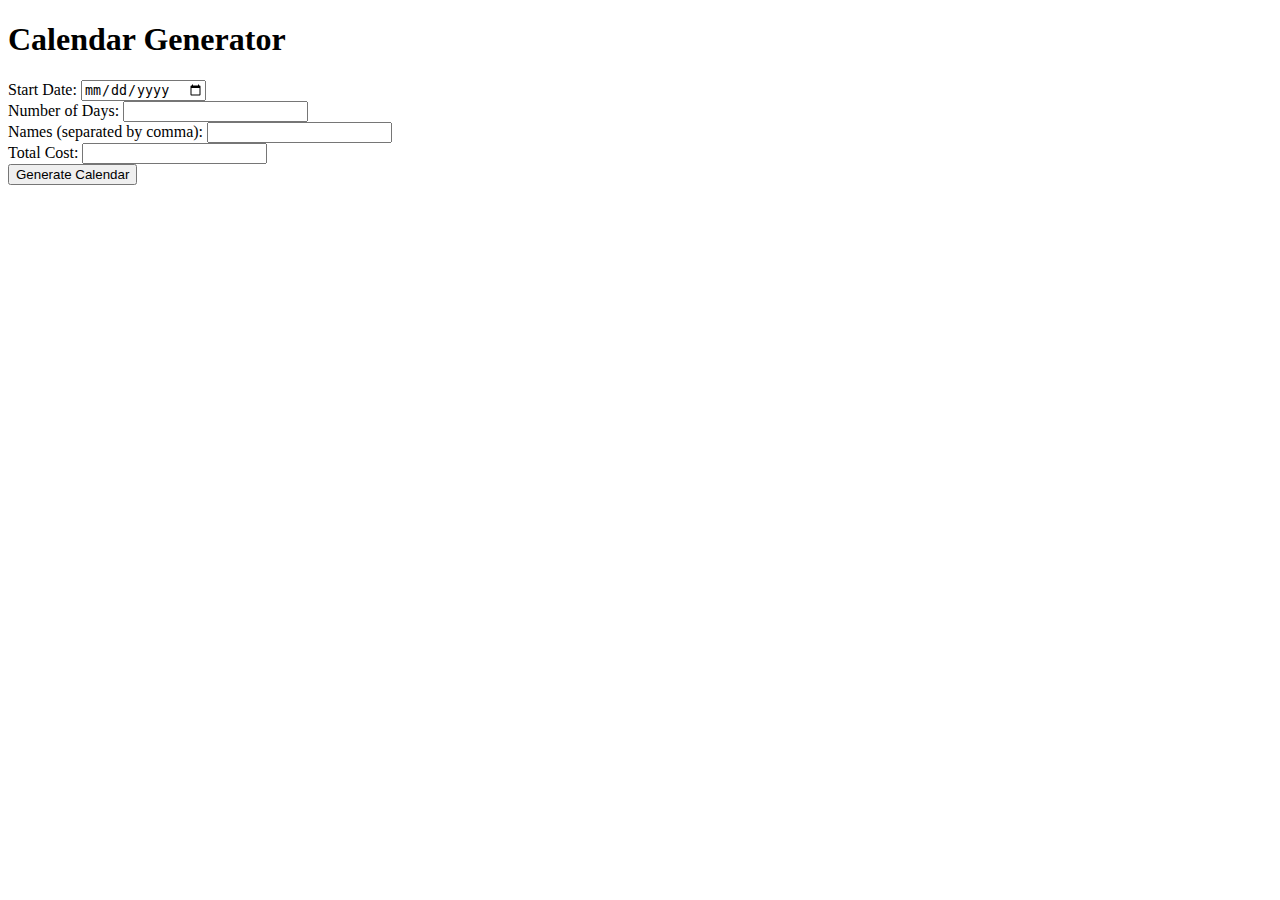
<file: CarWashShare/index.html>
<!DOCTYPE html>
<html>
    <head>
        <title>Calendar Generator</title>
        <meta charset="UTF-8">
        <meta name="viewport" content="width=device-width, initial-scale=1.0">
		<style>
			table { 
				width: 750px; 
				border-collapse: collapse; 
				margin:50px auto;
				}

			/* Zebra striping */
			tr:nth-of-type(odd) { 
				background: #eee; 
				}

			th { 
				background: #3498db; 
				color: white; 
				font-weight: bold; 
				}

			td, th { 
				padding: 10px; 
				border: 1px solid #ccc; 
				text-align: left; 
				font-size: 18px;
				}
		</style>
    </head>
    <body>
        <h1>Calendar Generator</h1>
        <form method="get" action="#" id="calendar-form">
            <label for="start-date">Start Date:</label>
            <input type="date" id="start-date" name="start-date"><br>
            <label for="num-days">Number of Days:</label>
            <input type="number" id="num-days" name="num-days"><br>
			<label for="names">Names (separated by comma):</label>
			<input type="text" id="names" name="names"><br>
			<label for="total-cost">Total Cost:</label>
			<input type="number" id="total-cost" name="total-cost" step="0.01"><br>
            <input type="submit" value="Generate Calendar">
        </form>
		<div id="summary"></div>
        <div id="calendar"></div>
        <script>
			// Get form and calendar elements
			const form = document.getElementById('calendar-form');
			const calendar = document.getElementById('calendar');
			const summary = document.getElementById('summary');

			// Add submit event listener to form
			form.addEventListener('submit', function(e) {
			    e.preventDefault(); // prevent form from submitting

			    // Get start date and number of days inputs
			    const startDateInput = document.getElementById('start-date');
			    const numDaysInput = document.getElementById('num-days');
				const names = document.getElementById('names').value.split(",");
				const totalCost = document.getElementById('total-cost').value;
				let nameDict = {}
				for (const name of names) {
					nameDict[name] = 0;
				}

			    // Parse input values
			    const startDate = new Date(startDateInput.value);
			    const numDays = parseInt(numDaysInput.value);

			    // Calculate end date
			    const endDate = new Date(startDate.getTime() + (numDays) * 24 * 60 * 60 * 1000);

			    // Generate calendar
			    const calendarHtml = generateCalendarHtml(startDate, endDate, names, nameDict);
			    calendar.innerHTML = calendarHtml;
				
				// Generate summary
				const summaryHtml = generateSummary(nameDict, totalCost);
				summary.innerHTML = summaryHtml;
				
				console.log(nameDict);
			});
			
			// Function to generate summary
			function generateSummary(nameDict, totalCost) {
				let sum = 0;
				
				for (const key in nameDict) {
					if (nameDict.hasOwnProperty(key)) {
						sum += nameDict[key];
					}
				}
				
				let tableHtml = '<h2>Cost Summary</h2><br><table><thead><tr><th>Name</th><th>Cost</th></tr></thead><tbody>'
				for (const name in nameDict) {
					if (nameDict.hasOwnProperty(name)) {
						let cost = (nameDict[name] / sum) * totalCost;
						cost = (Math.round(cost * 100) / 100).toFixed(2);
						tableHtml += `<tr><td>${name}</td><td>${cost}</td></tr>`;
					}
				}
				
				tableHtml += '</tbody></table>';
				return tableHtml;
			}

			// Function to generate calendar HTML
			function generateCalendarHtml(startDate, endDate, names, nameDict) {
				console.log("startDate:" + startDate);
				console.log("endDate:" + endDate);
			    let calendarHtml = '';
				let isFirstMonth = true;
				let isLastMonth = false;
				let nameIdx = 0;
				
			    // Loop through each month
			    for (let date = new Date(startDate.getFullYear(), startDate.getMonth(), 1); date <= endDate; date.setMonth(date.getMonth() + 1)) {
					console.log("processing Month:" + date);
					console.log("is date <= endDate?" + date <= endDate);
					if(new Date(date.getFullYear(), date.getMonth() + 1, 1) > endDate) {
						isLastMonth = true;
					}
				
			        // Get month and year
			        const month = date.toLocaleString('default', {
			            month: 'long'
			        });
			        const year = date.getFullYear();

			        // Generate month header
			        calendarHtml += `<h2>${month} ${year}</h2>`;

			        // Generate table header
			        calendarHtml += '<table><thead><tr>';
			        calendarHtml += '<th>Sun</th><th>Mon</th><th>Tue</th><th>Wed</th><th>Thu</th><th>Fri</th><th>Sat</th>';
			        calendarHtml += '</tr></thead><tbody>';

			        // Get first day of the month
			        const firstDayOfMonth = new Date(date.getFullYear(), date.getMonth(), 1);

			        // Generate table rows
					let dayOfMonth = startDate.getDate()+1;
					let firstDayOfMonthIndex = (startDate.getDay() + 1) % 7;
					if(!isFirstMonth) {
						dayOfMonth = 1;
						firstDayOfMonthIndex = firstDayOfMonth.getDay();
					}
					let lastDayOfMonth = new Date(date.getFullYear(), date.getMonth() + 1, 0).getDate();
					if(isLastMonth) {
						lastDayOfMonth = endDate.getDate();
					}
			        while (dayOfMonth <= lastDayOfMonth) {
			            calendarHtml += '<tr>';

			            // Generate cells for each day of the week
			            for (let i = 0; i < 7; i++) {
							// if firstMonth, then need to skip the first few days if the first day is not sunday
							if (isFirstMonth && i < firstDayOfMonthIndex) {
								calendarHtml += '<td></td>';
							} else if ((i >= firstDayOfMonthIndex || dayOfMonth > 1) && dayOfMonth <= lastDayOfMonth) {
								isFirstMonth = false;
								let currentName = names[nameIdx];
								calendarHtml += `<td>${dayOfMonth}<br>${currentName}</td>`;
								dayOfMonth++;
								nameDict[names[nameIdx]] = nameDict[names[nameIdx]] + 1;
								nameIdx = (nameIdx + 1) % (names.length);
			                } else {
			                    calendarHtml += '<td></td>';
			                }
			            }

			            calendarHtml += '</tr>';
			        }

			        calendarHtml += '</tbody></table>';
			    }

			    return calendarHtml;
			}
		</script>
    </body>
</html>
</file>
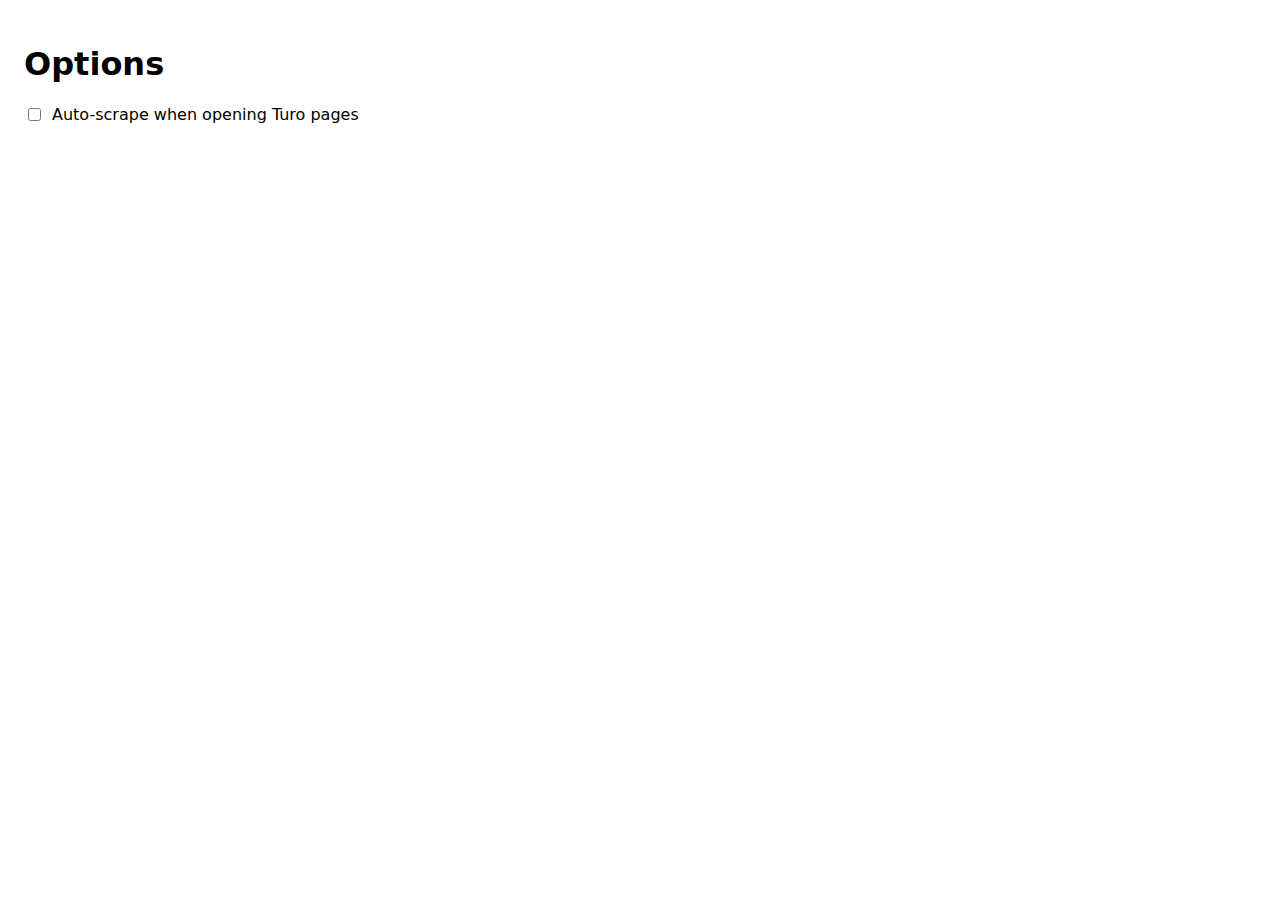
<file: TuroChromePlugin/options/options.html>
<!doctype html>
<html>
  <head>
    <meta charset="utf-8" />
    <meta name="viewport" content="width=device-width, initial-scale=1" />
    <title>Turo Fleet Manager - Options</title>
    <style>
      body { font-family: ui-sans-serif, system-ui, -apple-system, Segoe UI, Roboto, Helvetica, Arial; padding: 16px; }
      label { display: flex; align-items: center; gap: 8px; }
    </style>
  </head>
  <body>
    <h1>Options</h1>
    <label><input type="checkbox" id="autoScrapeOnOpen" /> Auto-scrape when opening Turo pages</label>
    <p id="status" style="color:#6b7280"></p>
    <script src="options.js"></script>
  </body>
  </html>
</file>
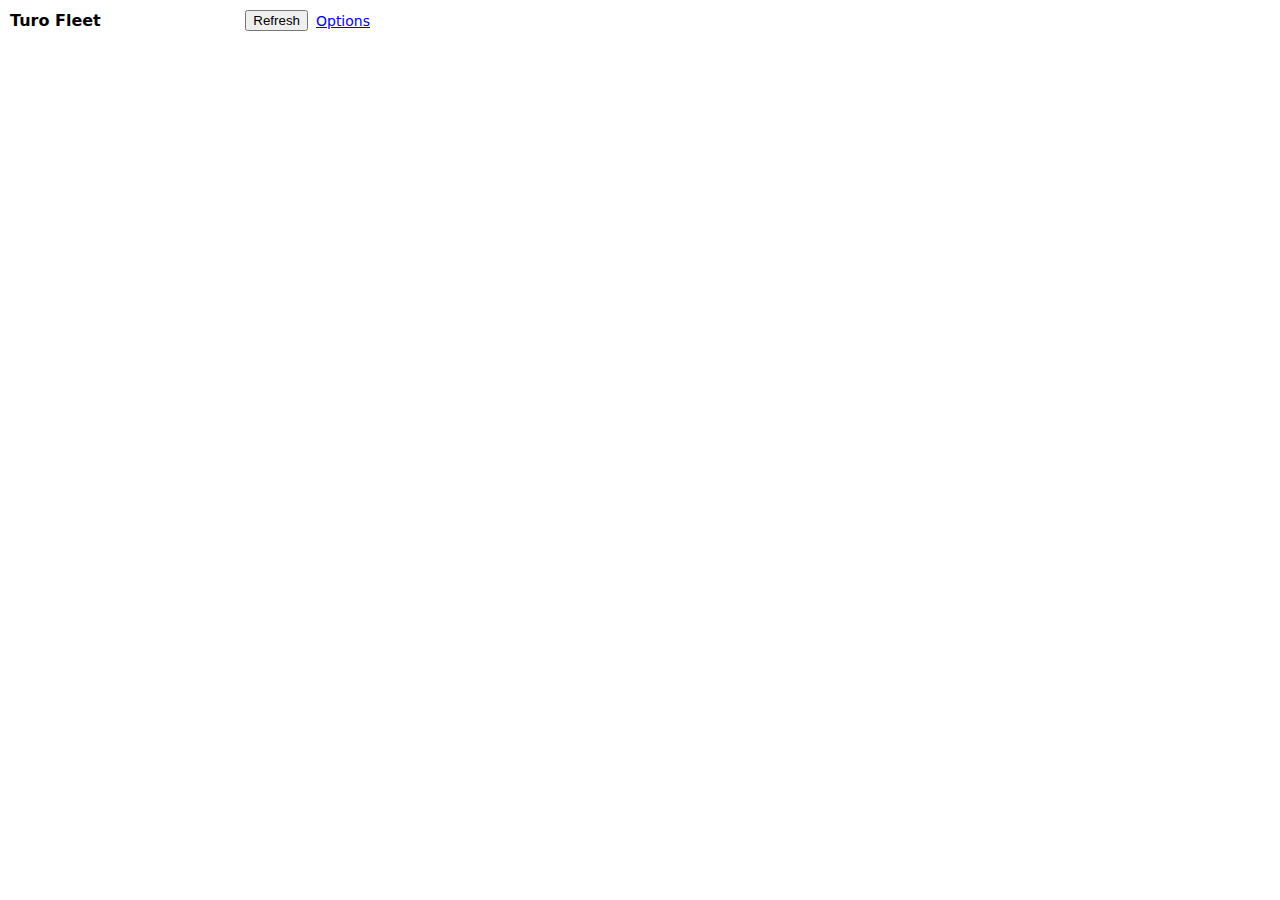
<file: TuroChromePlugin/popup/popup.html>
<!doctype html>
<html>
  <head>
    <meta charset="utf-8" />
    <meta name="viewport" content="width=device-width, initial-scale=1" />
    <title>Turo Fleet Manager</title>
    <link rel="stylesheet" href="popup.css" />
  </head>
  <body>
    <div class="container">
      <header>
        <h1>Turo Fleet</h1>
        <div class="actions">
          <button id="refreshBtn">Refresh</button>
          <a id="openOptions" href="#">Options</a>
        </div>
      </header>
      <section id="status"></section>
      <section id="content"></section>
    </div>
    <script src="popup.js"></script>
  </body>
  </html>
</file>
<file: TuroChromePlugin/popup/popup.css>
:root { color-scheme: light dark; }
body {
  margin: 0;
  font-family: ui-sans-serif, system-ui, -apple-system, Segoe UI, Roboto, Helvetica, Arial, "Apple Color Emoji", "Segoe UI Emoji";
  font-size: 14px;
}
.container { width: 360px; padding: 10px; }
header { display: flex; justify-content: space-between; align-items: center; margin-bottom: 8px; }
header h1 { font-size: 16px; margin: 0; }
.actions { display: flex; gap: 8px; align-items: center; }
button { cursor: pointer; }
#status { margin: 6px 0; color: #6b7280; }
#content { display: grid; gap: 6px; }
.card { border: 1px solid #e5e7eb; border-radius: 6px; padding: 8px; }
.muted { color: #9ca3af; }
</file>
